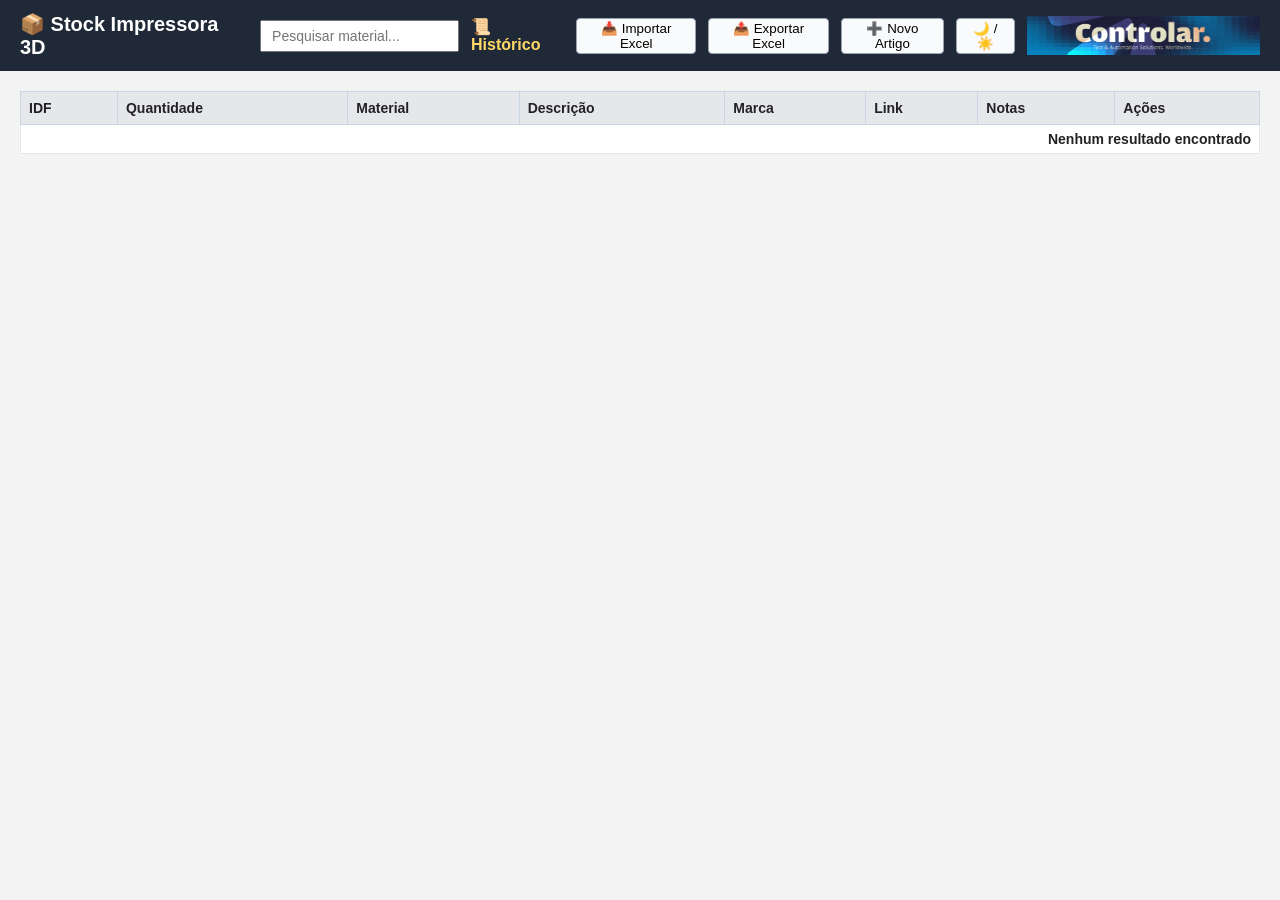
<file: index.html>
<!DOCTYPE html>
<html lang="pt">
<head>
  <meta charset="UTF-8">
  <title>Stock Impressora 3D</title>
  <link rel="stylesheet" href="./style.css">
</head>

<body>

<header class="top-bar">
  <h1>📦 Stock Impressora 3D</h1>

  <input type="text" id="search" placeholder="Pesquisar material...">

  <a href="./history.html">📜 Histórico</a>

  <input type="file" id="excelInput" accept=".xlsx,.csv" hidden>
  <button id="importBtn">📥 Importar Excel</button>
  <button id="exportBtn">📤 Exportar Excel</button>

  <button id="addItemBtn">➕ Novo Artigo</button>

  <button id="darkBtn">🌙 / ☀️</button>

  <img src="./logo.png" alt="Logo" class="logo">
</header>

<main>
  <table id="stockTable">
    <thead>
      <tr>
        <th>IDF</th>
        <th>Quantidade</th>
        <th>Material</th>
        <th>Descrição</th>
        <th>Marca</th>
        <th>Link</th>
        <th>Notas</th>
        <th>Ações</th>
      </tr>
    </thead>
    <tbody></tbody>
  </table>
</main>

<!-- =====================
     MODAL: NOVO ARTIGO
===================== -->
<div id="addModal" class="modal hidden">
  <div class="modal-content">

    <h2>➕ Novo Artigo</h2>

    <input type="text" id="newIdf" placeholder="IDF">

    <input type="number" id="newQuantidade" placeholder="Quantidade" min="0">
    <input type="text" id="newMaterial" placeholder="Material">
    <input type="text" id="newDescricao" placeholder="Descrição">
    <input type="text" id="newMarca" placeholder="Marca">
    <input type="text" id="newLink" placeholder="Link">
    <input type="text" id="newNotas" placeholder="Notas">

    <div class="modal-actions">
      <button id="saveNewItemBtn">Guardar</button>
      <button onclick="closeAddModal()">Cancelar</button>
    </div>

  </div>
</div>

<script src="./xlsx.full.min.js"></script>
<script src="./app.js"></script>

</body>
</html>
</file>
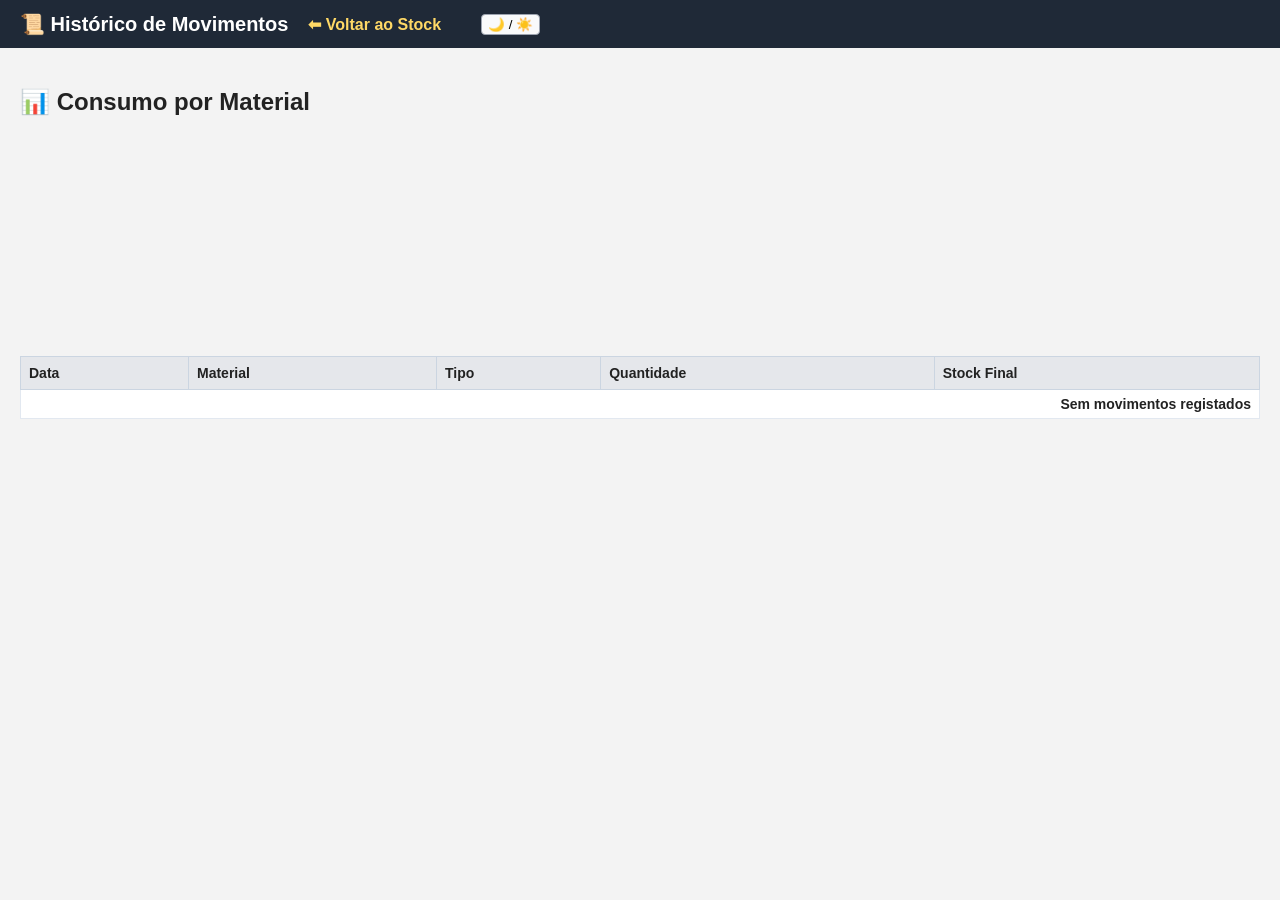
<file: history.html>
<!DOCTYPE html>
<html lang="pt">
<head>
  <meta charset="UTF-8">
  <title>Histórico</title>
  <link rel="stylesheet" href="style.css">
</head>
<body>

<header>
  <h1>📜 Histórico de Movimentos</h1>

  <a href="index.html">⬅ Voltar ao Stock</a>

  <button id="darkBtn" style="margin-left:20px;">
    🌙 / ☀️
  </button>
</header>

<main>

  <!-- GRÁFICO -->
  <section style="margin-bottom:20px;">
    <h2>📊 Consumo por Material</h2>

    <!-- CONTENTOR COM ALTURA FIXA (EVITA LOOP) -->
    <div style="height:200px;">
      <canvas id="usageChart"></canvas>
    </div>
  </section>

  <!-- TABELA -->
  <table>
    <thead>
      <tr>
        <th>Data</th>
        <th>Material</th>
        <th>Tipo</th>
        <th>Quantidade</th>
        <th>Stock Final</th>
      </tr>
    </thead>
    <tbody id="historyTable"></tbody>
  </table>

</main>

<!-- ✅ CHART.JS LOCAL (TEM DE EXISTIR NA MESMA PASTA) -->
<script src="chart.min.js"></script>

<!-- ✅ TEU JAVASCRIPT -->
<script src="history.js"></script>

</body>
</html>
</file>
<file: style.css>
/* RESET BÁSICO */
* {
  box-sizing: border-box;
  font-family: Calibri, Arial, sans-serif;
}

body {
  margin: 0;
  background: #f3f3f3;
  color: #222;
}

/* HEADER */
header {
  display: flex;
  align-items: center;
  gap: 20px;
  padding: 12px 20px;
  background: #1f2937;
  color: white;
}

header h1 {
  margin: 0;
  font-size: 20px;
}

header input {
  padding: 6px 10px;
  font-size: 14px;
}

header a {
  color: #ffd966;
  text-decoration: none;
  font-weight: bold;
}

header button {
  cursor: pointer;
}

/* MAIN */
main {
  padding: 20px;
}

/* TABELA — ESTILO EXCEL */
table {
  width: 100%;
  border-collapse: collapse;
  background: white;
  font-size: 14px;
}

/* CABEÇALHO */
thead th {
  position: sticky;
  top: 0;
  background: #e5e7eb;
  border: 1px solid #cbd5e1;
  padding: 8px;
  text-align: left;
  font-weight: bold;
}

/* LINHAS */
tbody td {
  border: 1px solid #e2e8f0;
  padding: 6px 8px;
}

/* LINHAS ALTERNADAS (ZEBRA) */
tbody tr:nth-child(even) {
  background: #f8fafc;
}

/* HOVER */
tbody tr:hover {
  background: #dbeafe;
}

/* COLUNA QUANTIDADE */
td:first-child {
  text-align: right;
  font-weight: bold;
}

/* BOTÕES */
button {
  border: 1px solid #9ca3af;
  background: #f9fafb;
  padding: 2px 6px;
  cursor: pointer;
  border-radius: 4px;
}

button:hover {
  background: #e5e7eb;
}

/* MODAL */
.modal {
  position: fixed;
  inset: 0;
  background: rgba(0,0,0,0.4);
  display: flex;
  align-items: center;
  justify-content: center;
}

.modal-content {
  background: white;
  padding: 20px;
  border-radius: 6px;
  min-width: 280px;
}

.modal-actions {
  margin-top: 15px;
  display: flex;
  gap: 10px;
  justify-content: flex-end;
}

.hidden {
  display: none;
}

/* DARK MODE (opcional) */
body.dark {
  background: #111827;
  color: #e5e7eb;
}

body.dark table {
  background: #1f2937;
}

body.dark thead th {
  background: #374151;
  color: white;
}

body.dark tbody tr:nth-child(even) {
  background: #111827;
}
.top-bar {
  display: flex;
  align-items: center;
  gap: 12px;
}

.logo {
  margin-left: auto;
  height: 40px;
  object-fit: contain;
}

/* =====================
   ANIMAÇÕES DE MODAL
===================== */
.modal {
  position: fixed;
  inset: 0;
  background: rgba(0, 0, 0, 0.45);
  display: flex;
  align-items: center;
  justify-content: center;
  opacity: 1;
  transition: opacity 0.25s ease;
  z-index: 1000;
}

.modal.hidden {
  opacity: 0;
  pointer-events: none;
}

.modal-content {
  background: white;
  border-radius: 8px;
  padding: 20px;
  min-width: 320px;
  transform: scale(1);
  transition: transform 0.25s ease, opacity 0.25s ease;
}

.modal.hidden .modal-content {
  transform: scale(0.9);
  opacity: 0;
}

/* =====================
   DARK MODE - HISTÓRICO
===================== */

body.dark {
  background: #111827;
  color: #e5e7eb;
}

body.dark header {
  background: #1f2937;
  color: #e5e7eb;
}

body.dark table {
  background: #1f2937;
  color: #e5e7eb;
}

body.dark th {
  background: #374151;
}

body.dark td {
  border-color: #374151;
}

body.dark a {
  color: #93c5fd;
}

/* gráfico */
body.dark canvas {
  background: transparent;
}

``
</file>
